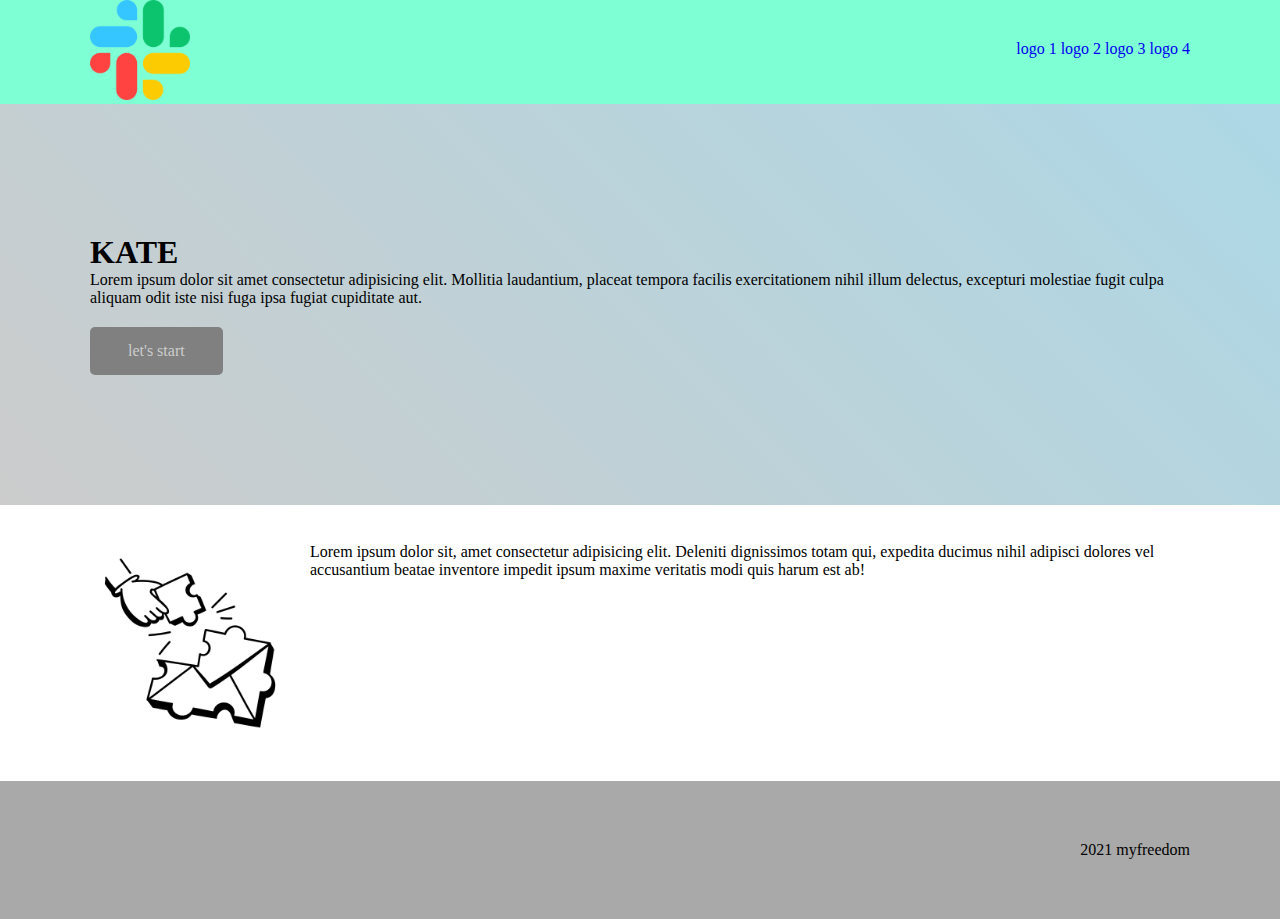
<file: lesson4/task4.1mikailouskaya/index.html>
<!DOCTYPE html>
<html lang="en">

<head>
    <meta charset="UTF-8">
    <meta http-equiv="X-UA-Compatible" content="IE=edge">
    <meta name="viewport" content="width=device-width, initial-scale=1.0">
    <title>Document</title>
    <link rel="stylesheet" href="css/style.css">
</head>

<body>
    <header>
        <div class="container">
            <a href="#" class="logo"><img src="images/slack.png" alt="logo"></a>
            <nav>
                <ul>
                    <li><a href="#">logo 1</a></li>
                    <li><a href="#">logo 2</a></li>
                    <li><a href="#">logo 3</a></li>
                    <li><a href="#">logo 4</a></li>
                </ul>
            </nav>
        </div>
    </header>
    <main>
        <div class="gardient">
            <div class="container">
                <h1>KATE</h1>
                <p>
                    Lorem ipsum dolor sit amet consectetur adipisicing elit. Mollitia laudantium, placeat tempora facilis exercitationem nihil illum delectus, excepturi molestiae fugit culpa aliquam odit iste nisi fuga ipsa fugiat cupiditate aut.
                </p>
                <a class="start" href="#">let's start</a>
            </div>
        </div>
        <div class="content">
            <div class="container">
                <img class="img" src="images/mail-inbox.png" alt="img">

                <p>Lorem ipsum dolor sit, amet consectetur adipisicing elit. Deleniti dignissimos totam qui, expedita ducimus nihil adipisci dolores vel accusantium beatae inventore impedit ipsum maxime veritatis modi quis harum est ab!</p>
            </div>
        </div>
    </main>
    <footer>
        <div class="container">
            <p>2021 myfreedom
            </p>
        </div>
    </footer>

</body>

</html>
</file>
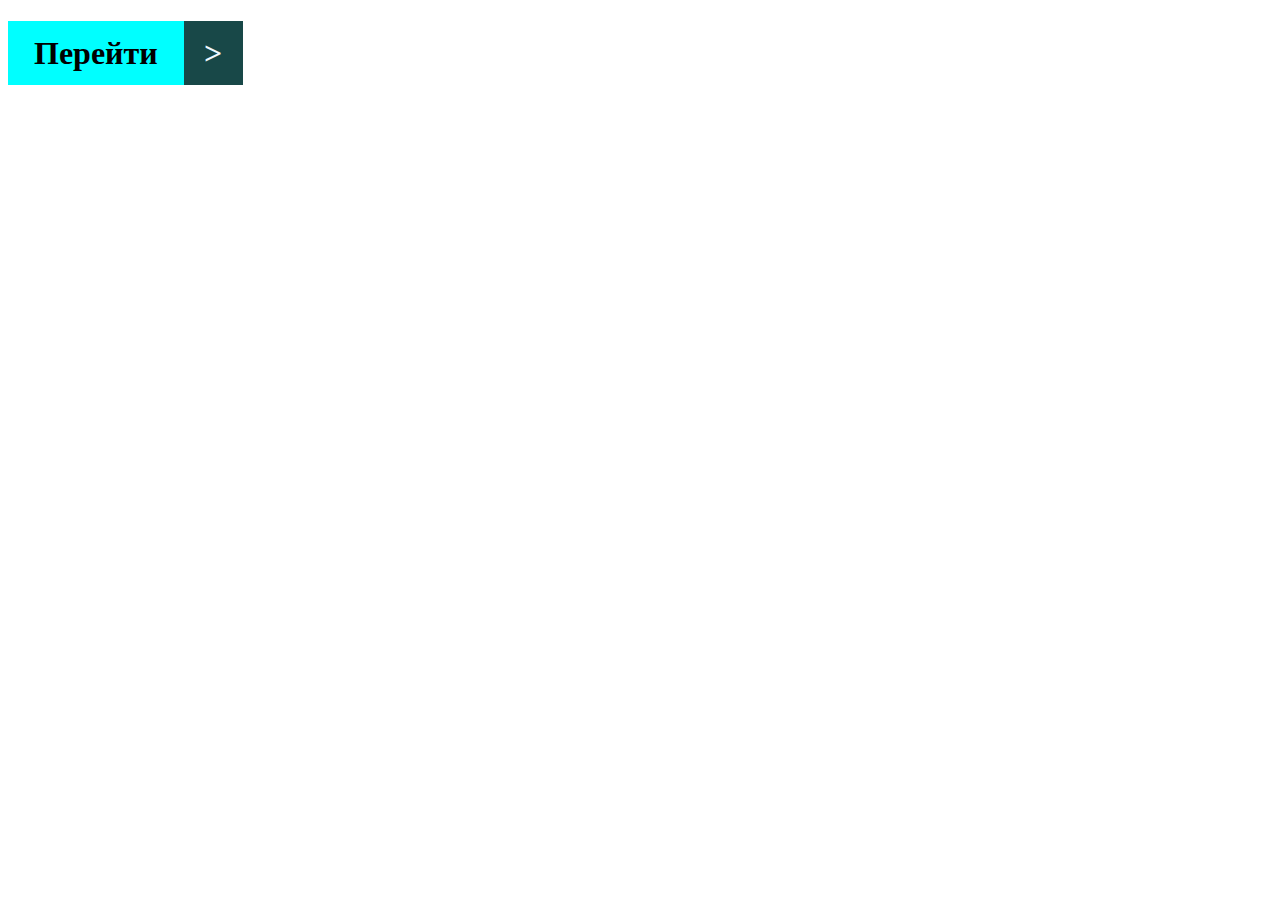
<file: lesson4/task4.2mikhailouskaya/index.html>
<!DOCTYPE html>
<html lang="en">

<head>
    <meta charset="UTF-8">
    <meta http-equiv="X-UA-Compatible" content="IE=edge">
    <meta name="viewport" content="width=, initial-scale=1.0">
    <title>Document</title>
    <link rel="stylesheet" href="style.css">
</head>

<body>
    <h1>
        <a class="buttom" href="#">Перейти</a>
    </h1>
</body>

</html>
</file>
<file: lesson4/task4.1mikailouskaya/css/style.css>
* {
    margin: 0;
    padding: 0;
    box-sizing: border-box;
}

.container {
    max-width: 1100px;
    margin: auto;
}

header {
    background-color: aquamarine;
}

header .container,
.content .container {
    overflow: auto;
}

.logo {
    float: left;
}

nav {
    float: right;
    margin-top: 40px;
}

nav a {
    text-decoration: none;
}

.logo img {
    width: 100px;
}

header nav li {
    display: inline-block;
}

.gardient {
    background: linear-gradient(45deg, #ccc, lightblue);
    padding-top: 130px;
    padding-bottom: 130px;
}

.start {
    display: inline-block;
    padding: 15px 38px;
    background: gray;
    border-radius: 5px;
    color: #ccc;
    text-decoration: none;
    margin-top: 20px;
}

.img {
    float: left;
    max-width: 200px;
    margin-right: 20px;
}

footer {
    background-color: darkgray;
    padding: 60px;
    text-align: right;
}

.content {
    padding: 38px 0;
}
</file>
<file: lesson4/task4.2mikhailouskaya/style.css>
.buttom {
    display: inline-block;
    background-color: aqua;
    color: black;
    text-decoration: none;
    padding-left: 26px;
    line-height: 64px;
}

.buttom:after {
    content: '>';
    display: inline-block;
    width: 59px;
    height: 64px;
    background-color: rgb(24, 72, 72);
    color: aliceblue;
    line-height: 64px;
    text-align: center;
    margin-left: 26px;
}
</file>
